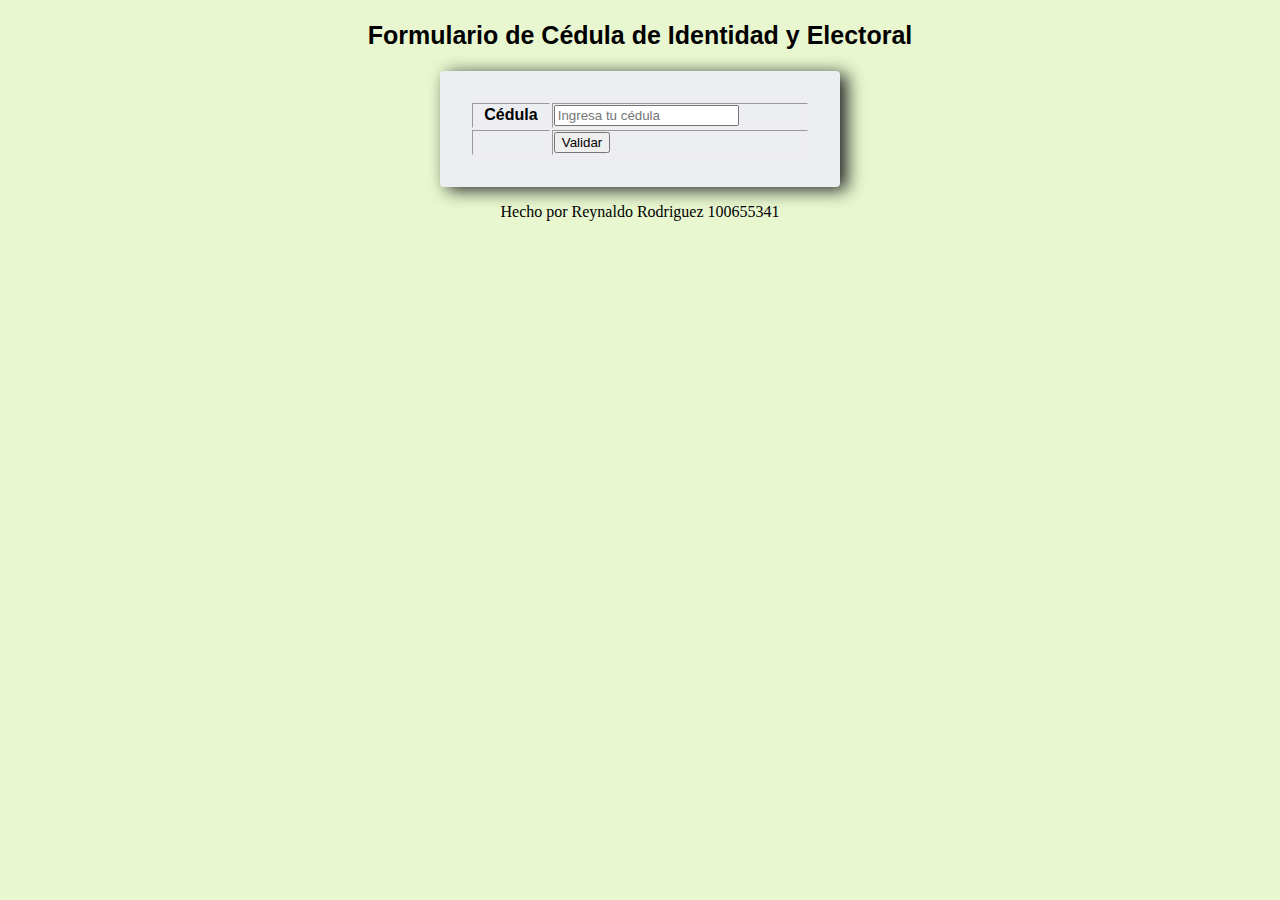
<file: html/Algoritmo.html>
<!DOCTYPE html>
<html lang="en">
<head>
    <meta charset="UTF-8">
    <meta name="viewport" content="width=device-width, initial-scale=1.0">
    <title>Validacion de cedulas</title>
    <link rel="stylesheet" href="../css/style1.css">
    
</head>
<body>
 <h2 id="FTitulo">Formulario de Cédula de Identidad y Electoral</h2>
    <form name="formContacto" action="index.html" method="post" target="_blank">
        <table border="1" width="50%" id="FTable">
        <tr>
            <th id="FCampo">Cédula</th>
            <td><input type="text" name="nombre" required="required" tabindex="1" placeholder="Ingresa tu cédula"></td>
        </tr>
        
        <tr>
            <td></td>
            <td><button type="button" id="btnValidar">Validar</button></td> 
        </tr>
        </table>    
    </form>

    <p>Hecho por Reynaldo Rodriguez 100655341</p>
<script src="../js/script1.js"></script>
</body>
</html>
</file>
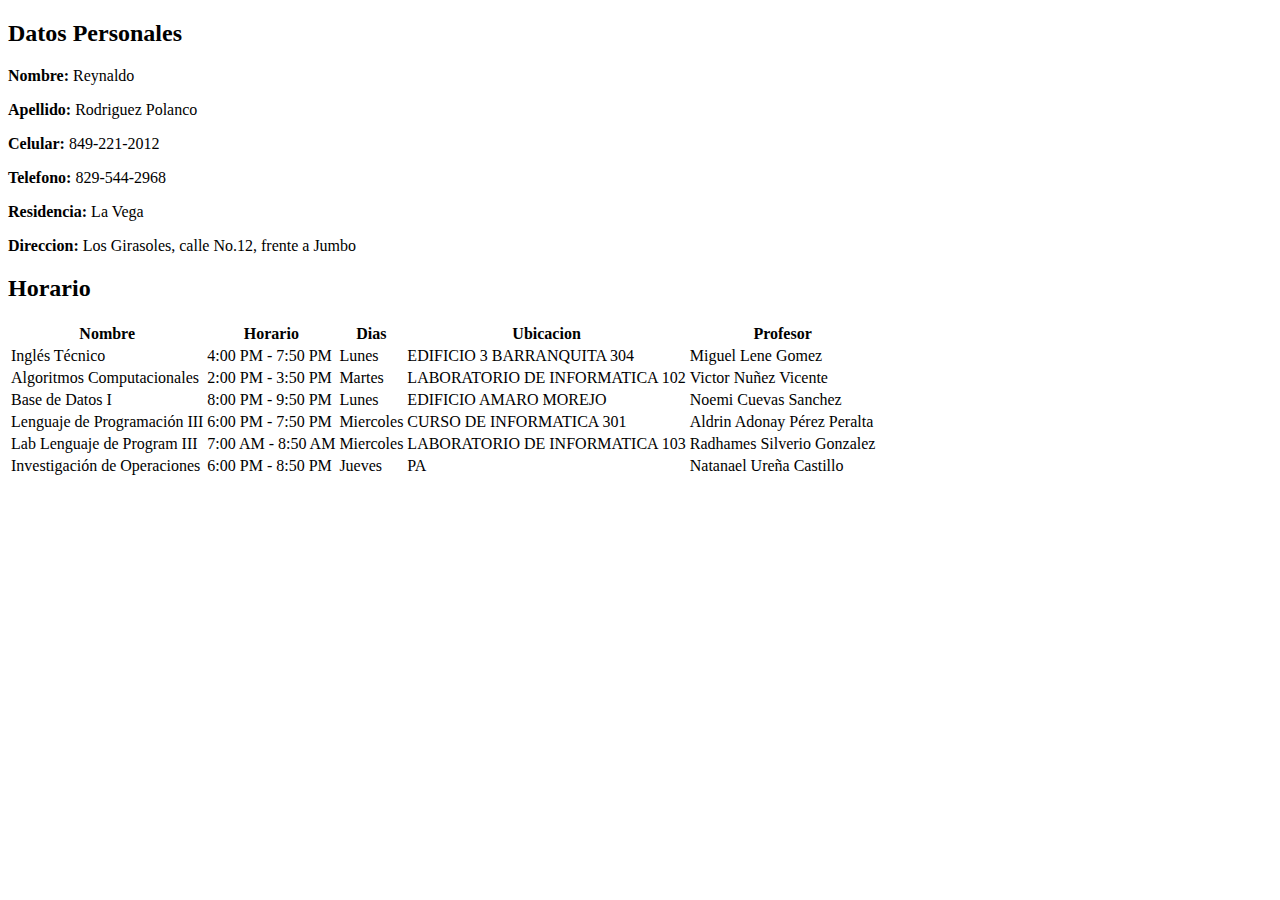
<file: html/Biografia.html>
<!DOCTYPE html>
<html lang="en">
<head>
    <meta charset="UTF-8">
    <meta name="viewport" content="width=device-width, initial-scale=1.0">
    <title>Biografia</title>
</head>
<body>
    <div id="Titulo">
        <h2>Datos Personales</h2>
    </div>
    <p><b>Nombre:</b> Reynaldo</p>
    <p><b>Apellido:</b> Rodriguez Polanco</p>
    <p><b>Celular:</b> 849-221-2012</p>
    <p><b>Telefono:</b> 829-544-2968</p>
    <p><b>Residencia:</b> La Vega</p>
    <p><b>Direccion: </b> Los Girasoles, calle No.12, frente a Jumbo</p>

    <h2>Horario</h2>
    <table>
        <tr>
            <th>Nombre</th>
            <th>Horario</th>
            <th>Dias</th>
            <th>Ubicacion</th>
            <th>Profesor</th>
        </tr>

        <tr>
            <td>Inglés Técnico</td>
            <td>4:00 PM - 7:50 PM</td>
            <td>Lunes</td>
            <td>EDIFICIO 3 BARRANQUITA 304</td>
            <td>Miguel Lene Gomez</td>
        </tr>

        <tr>
            <td>Algoritmos Computacionales</td>
            <td>2:00 PM - 3:50 PM</td>
            <td>Martes</td>
            <td>LABORATORIO DE INFORMATICA 102</td>
            <td>Victor Nuñez Vicente</td>
        </tr>

        <tr>
            <td>Base de Datos I </td>
            <td>8:00 PM - 9:50 PM</td>
            <td>Lunes</td>
            <td>EDIFICIO AMARO MOREJO</td>
            <td>Noemi Cuevas Sanchez</td>
        </tr>

        <tr>
            <td>Lenguaje de Programación III</td>
            <td>6:00 PM - 7:50 PM</td>
            <td>Miercoles</td>
            <td>CURSO DE INFORMATICA 301</td>
            <td>Aldrin Adonay Pérez Peralta</td>
        </tr>

        <tr>
            <td>Lab Lenguaje de Program III</td>
            <td>7:00 AM - 8:50 AM</td>
            <td>Miercoles</td>
            <td>LABORATORIO DE INFORMATICA 103</td>
            <td>Radhames Silverio Gonzalez</td>
        </tr>

        <tr>
            <td>Investigación de Operaciones</td>
            <td>6:00 PM - 8:50 PM</td>
            <td>Jueves</td>
            <td>PA</td>
            <td>Natanael Ureña Castillo</td>
        </tr>
    </table>
    
</body>
</html>
</file>
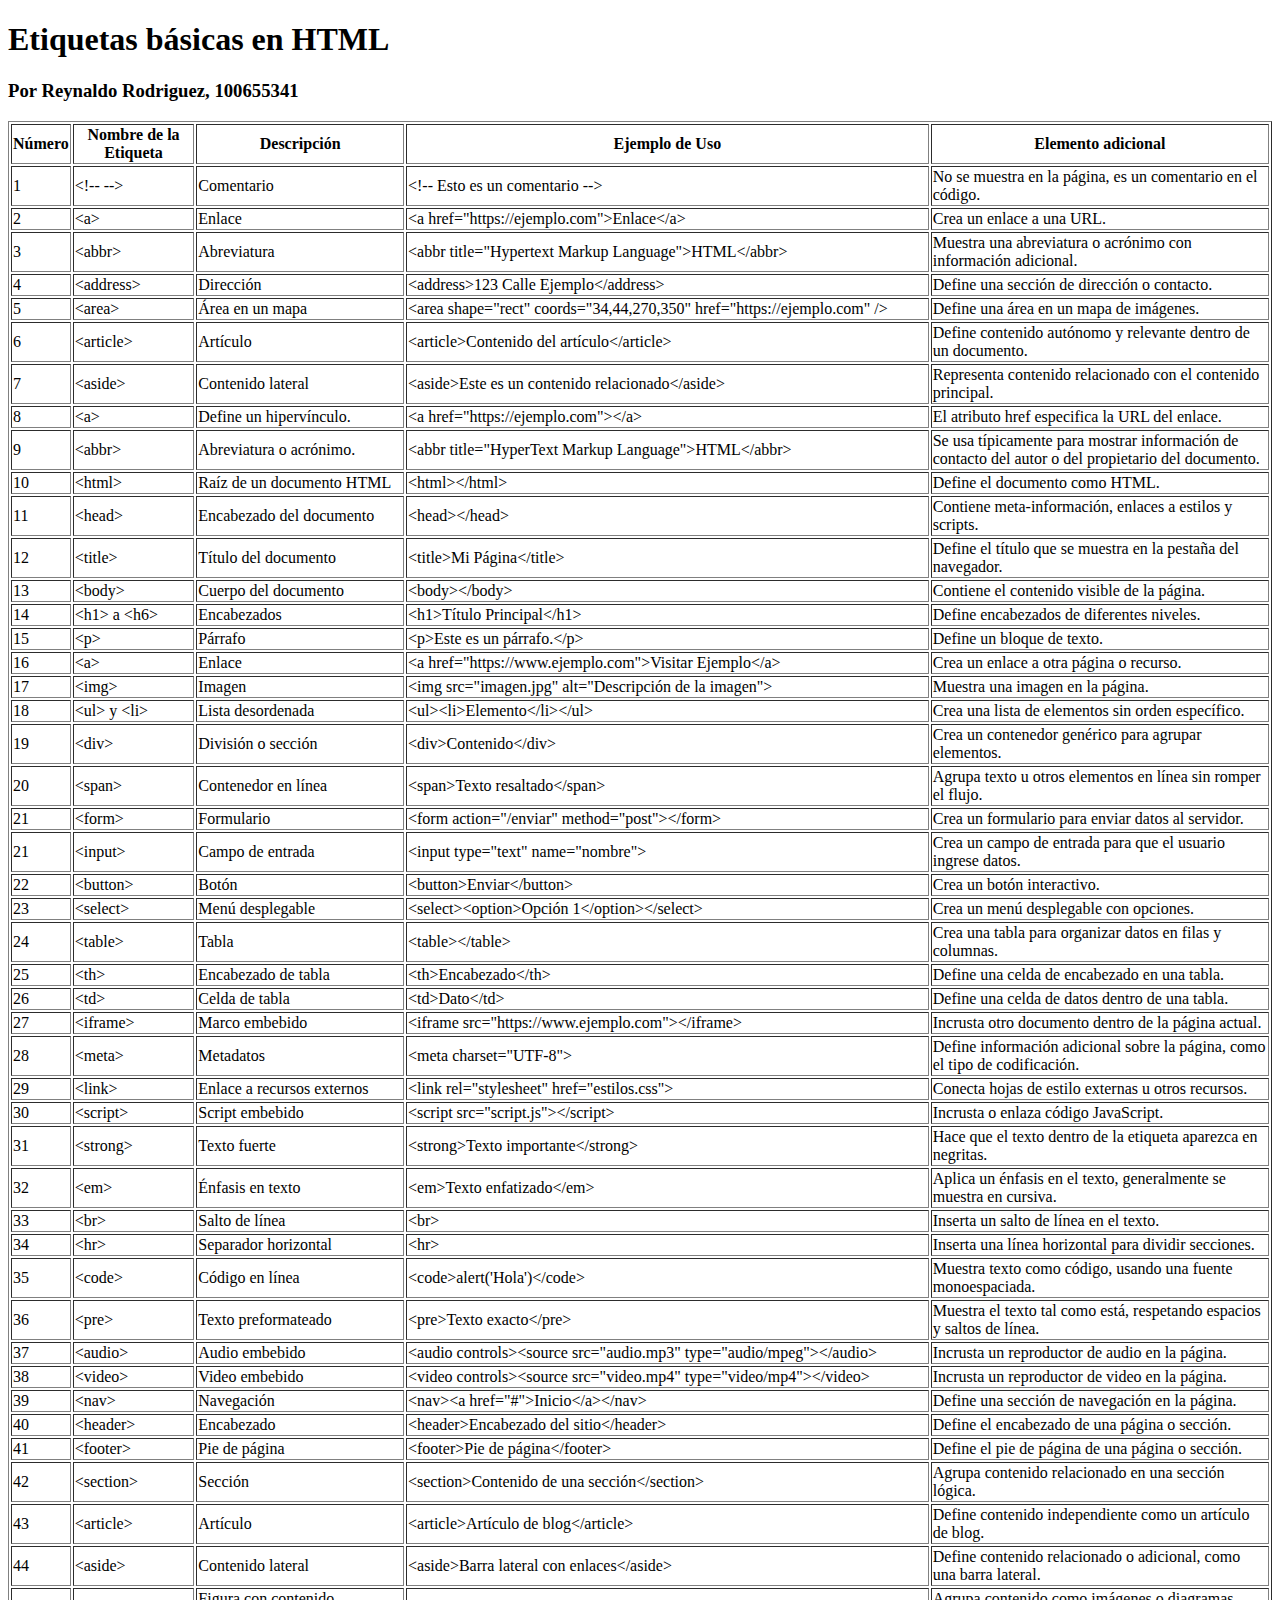
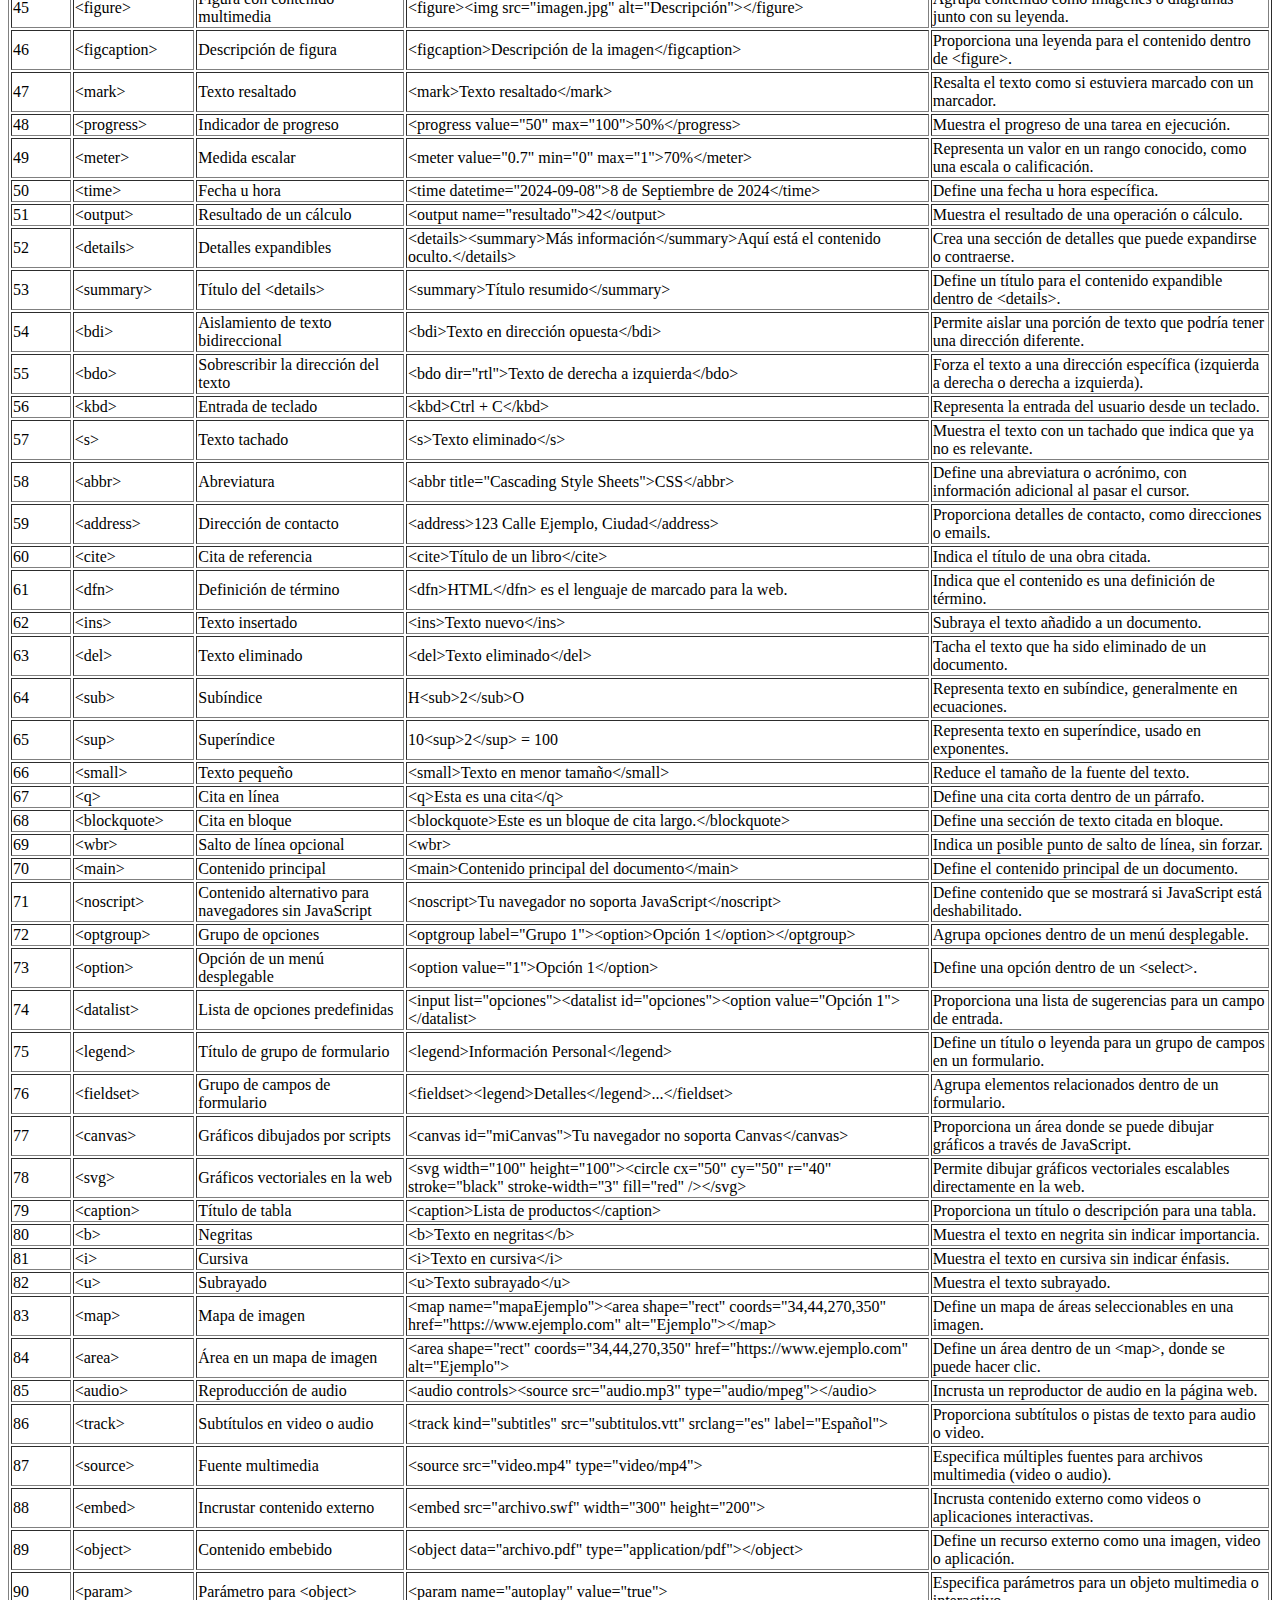
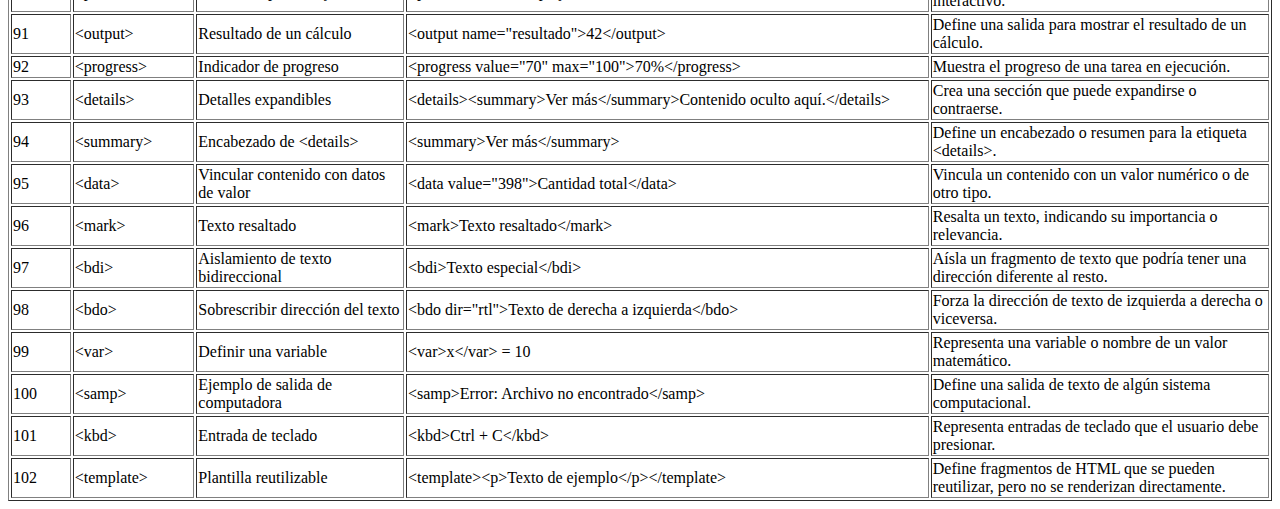
<file: html/Etiquetas.html>
<!DOCTYPE html>
<html lang="es">
<head>
    <meta charset="UTF-8">
    <meta name="viewport" content="width=device-width, initial-scale=1.0">
    <title>Etiquetas HTML</title>
    
</head>
<body>
    <h1>Etiquetas básicas en HTML</h1>
    <h3>Por Reynaldo Rodriguez, 100655341</h3>
    <table border="1">
        <thead>
            <tr>
                <th>Número</th>
                <th>Nombre de la Etiqueta</th>
                <th>Descripción</th>
                <th>Ejemplo de Uso</th>
                <th>Elemento adicional</th>
            </tr>
        </thead>
        <tbody>
            <tr>
                <td>1</td>
                <td>&lt;!-- --&gt;</td>
                <td>Comentario</td>
                <td>&lt;!-- Esto es un comentario --&gt;</td>
                <td>No se muestra en la página, es un comentario en el código.</td>
            </tr>
            <tr>
                <td>2</td>
                <td>&lt;a&gt;</td>
                <td>Enlace</td>
                <td>&lt;a href="https://ejemplo.com"&gt;Enlace&lt;/a&gt;</td>
                <td>Crea un enlace a una URL.</td>
            </tr>
            <tr>
                <td>3</td>
                <td>&lt;abbr&gt;</td>
                <td>Abreviatura</td>
                <td>&lt;abbr title="Hypertext Markup Language"&gt;HTML&lt;/abbr&gt;</td>
                <td>Muestra una abreviatura o acrónimo con información adicional.</td>
            </tr>
            <tr>
                <td>4</td>
                <td>&lt;address&gt;</td>
                <td>Dirección</td>
                <td>&lt;address&gt;123 Calle Ejemplo&lt;/address&gt;</td>
                <td>Define una sección de dirección o contacto.</td>
            </tr>
            <tr>
                <td>5</td>
                <td>&lt;area&gt;</td>
                <td>Área en un mapa</td>
                <td>&lt;area shape="rect" coords="34,44,270,350" href="https://ejemplo.com" /&gt;</td>
                <td>Define una área en un mapa de imágenes.</td>
            </tr>
            <tr>
                <td>6</td>
                <td>&lt;article&gt;</td>
                <td>Artículo</td>
                <td>&lt;article&gt;Contenido del artículo&lt;/article&gt;</td>
                <td>Define contenido autónomo y relevante dentro de un documento.</td>
            </tr>
            <tr>
                <td>7</td>
                <td>&lt;aside&gt;</td>
                <td>Contenido lateral</td>
                <td>&lt;aside&gt;Este es un contenido relacionado&lt;/aside&gt;</td>
                <td>Representa contenido relacionado con el contenido principal.</td>
            </tr>
            <tr>
                <td>8</td>
                <td>&lt;a&gt;</td>
                <td>Define un hipervínculo.</td>
                <td>&lt;a href="https://ejemplo.com"&gt;&lt;/a&gt;</td>
                <td>El atributo href especifica la URL del enlace.</td>
            </tr>
            <tr>
                <td>9</td>
                <td>&lt;abbr&gt;</td>
                <td>Abreviatura o acrónimo.</td>
                <td>&lt;abbr title="HyperText Markup Language"&gt;HTML&lt;/abbr&gt;</td>
                <td>Se usa típicamente para mostrar información de contacto del autor o del propietario del documento.</td>
            </tr>
            <tr>
                <td>10</td>
                <td>&lt;html&gt;</td>
                <td>Raíz de un documento HTML</td>
                <td>&lt;html&gt;&lt;/html&gt;</td>
                <td>Define el documento como HTML.</td>
            </tr>
            <tr>
                <td>11</td>
                <td>&lt;head&gt;</td>
                <td>Encabezado del documento</td>
                <td>&lt;head&gt;&lt;/head&gt;</td>
                <td>Contiene meta-información, enlaces a estilos y scripts.</td>
            </tr>
            <tr>
                <td>12</td>
                <td>&lt;title&gt;</td>
                <td>Título del documento</td>
                <td>&lt;title&gt;Mi Página&lt;/title&gt;</td>
                <td>Define el título que se muestra en la pestaña del navegador.</td>
            </tr>
            <tr>
                <td>13</td>
                <td>&lt;body&gt;</td>
                <td>Cuerpo del documento</td>
                <td>&lt;body&gt;&lt;/body&gt;</td>
                <td>Contiene el contenido visible de la página.</td>
            </tr>
            <tr>
                <td>14</td>
                <td>&lt;h1&gt; a &lt;h6&gt;</td>
                <td>Encabezados</td>
                <td>&lt;h1&gt;Título Principal&lt;/h1&gt;</td>
                <td>Define encabezados de diferentes niveles.</td>
            </tr>
            <tr>
                <td>15</td>
                <td>&lt;p&gt;</td>
                <td>Párrafo</td>
                <td>&lt;p&gt;Este es un párrafo.&lt;/p&gt;</td>
                <td>Define un bloque de texto.</td>
            </tr>
            <tr>
                <td>16</td>
                <td>&lt;a&gt;</td>
                <td>Enlace</td>
                <td>&lt;a href="https://www.ejemplo.com"&gt;Visitar Ejemplo&lt;/a&gt;</td>
                <td>Crea un enlace a otra página o recurso.</td>
            </tr>
            <tr>
                <td>17</td>
                <td>&lt;img&gt;</td>
                <td>Imagen</td>
                <td>&lt;img src="imagen.jpg" alt="Descripción de la imagen"&gt;</td>
                <td>Muestra una imagen en la página.</td>
            </tr>
            <tr>
                <td>18</td>
                <td>&lt;ul&gt; y &lt;li&gt;</td>
                <td>Lista desordenada</td>
                <td>&lt;ul&gt;&lt;li&gt;Elemento&lt;/li&gt;&lt;/ul&gt;</td>
                <td>Crea una lista de elementos sin orden específico.</td>
            </tr>
            <tr>
                <td>19</td>
                <td>&lt;div&gt;</td>
                <td>División o sección</td>
                <td>&lt;div&gt;Contenido&lt;/div&gt;</td>
                <td>Crea un contenedor genérico para agrupar elementos.</td>
            </tr>
            <tr>
                <td>20</td>
                <td>&lt;span&gt;</td>
                <td>Contenedor en línea</td>
                <td>&lt;span&gt;Texto resaltado&lt;/span&gt;</td>
                <td>Agrupa texto u otros elementos en línea sin romper el flujo.</td>
            </tr>
            <tr>
                <td>21</td>
                <td>&lt;form&gt;</td>
                <td>Formulario</td>
                <td>&lt;form action="/enviar" method="post"&gt;&lt;/form&gt;</td>
                <td>Crea un formulario para enviar datos al servidor.</td>
            </tr>
            <tr>
                <td>21</td>
                <td>&lt;input&gt;</td>
                <td>Campo de entrada</td>
                <td>&lt;input type="text" name="nombre"&gt;</td>
                <td>Crea un campo de entrada para que el usuario ingrese datos.</td>
            </tr>
            <tr>
                <td>22</td>
                <td>&lt;button&gt;</td>
                <td>Botón</td>
                <td>&lt;button&gt;Enviar&lt;/button&gt;</td>
                <td>Crea un botón interactivo.</td>
            </tr>
            <tr>
                <td>23</td>
                <td>&lt;select&gt;</td>
                <td>Menú desplegable</td>
                <td>&lt;select&gt;&lt;option&gt;Opción 1&lt;/option&gt;&lt;/select&gt;</td>
                <td>Crea un menú desplegable con opciones.</td>
            </tr>
            <tr>
                <td>24</td>
                <td>&lt;table&gt;</td>
                <td>Tabla</td>
                <td>&lt;table&gt;&lt;/table&gt;</td>
                <td>Crea una tabla para organizar datos en filas y columnas.</td>
            </tr>
            <tr>
                <td>25</td>
                <td>&lt;th&gt;</td>
                <td>Encabezado de tabla</td>
                <td>&lt;th&gt;Encabezado&lt;/th&gt;</td>
                <td>Define una celda de encabezado en una tabla.</td>
            </tr>
            <tr>
                <td>26</td>
                <td>&lt;td&gt;</td>
                <td>Celda de tabla</td>
                <td>&lt;td&gt;Dato&lt;/td&gt;</td>
                <td>Define una celda de datos dentro de una tabla.</td>
            </tr>
            <tr>
                <td>27</td>
                <td>&lt;iframe&gt;</td>
                <td>Marco embebido</td>
                <td>&lt;iframe src="https://www.ejemplo.com"&gt;&lt;/iframe&gt;</td>
                <td>Incrusta otro documento dentro de la página actual.</td>
            </tr>
            <tr>
                <td>28</td>
                <td>&lt;meta&gt;</td>
                <td>Metadatos</td>
                <td>&lt;meta charset="UTF-8"&gt;</td>
                <td>Define información adicional sobre la página, como el tipo de codificación.</td>
            </tr>
            <tr>
                <td>29</td>
                <td>&lt;link&gt;</td>
                <td>Enlace a recursos externos</td>
                <td>&lt;link rel="stylesheet" href="estilos.css"&gt;</td>
                <td>Conecta hojas de estilo externas u otros recursos.</td>
            </tr>
            <tr>
                <td>30</td>
                <td>&lt;script&gt;</td>
                <td>Script embebido</td>
                <td>&lt;script src="script.js"&gt;&lt;/script&gt;</td>
                <td>Incrusta o enlaza código JavaScript.</td>
            </tr>
            <tr>
                <td>31</td>
                <td>&lt;strong&gt;</td>
                <td>Texto fuerte</td>
                <td>&lt;strong&gt;Texto importante&lt;/strong&gt;</td>
                <td>Hace que el texto dentro de la etiqueta aparezca en negritas.</td>
            </tr>
            <tr>
                <td>32</td>
                <td>&lt;em&gt;</td>
                <td>Énfasis en texto</td>
                <td>&lt;em&gt;Texto enfatizado&lt;/em&gt;</td>
                <td>Aplica un énfasis en el texto, generalmente se muestra en cursiva.</td>
            </tr>
            <tr>
                <td>33</td>
                <td>&lt;br&gt;</td>
                <td>Salto de línea</td>
                <td>&lt;br&gt;</td>
                <td>Inserta un salto de línea en el texto.</td>
            </tr>
            <tr>
                <td>34</td>
                <td>&lt;hr&gt;</td>
                <td>Separador horizontal</td>
                <td>&lt;hr&gt;</td>
                <td>Inserta una línea horizontal para dividir secciones.</td>
            </tr>
            <tr>
                <td>35</td>
                <td>&lt;code&gt;</td>
                <td>Código en línea</td>
                <td>&lt;code&gt;alert('Hola')&lt;/code&gt;</td>
                <td>Muestra texto como código, usando una fuente monoespaciada.</td>
            </tr>
            <tr>
                <td>36</td>
                <td>&lt;pre&gt;</td>
                <td>Texto preformateado</td>
                <td>&lt;pre&gt;Texto exacto&lt;/pre&gt;</td>
                <td>Muestra el texto tal como está, respetando espacios y saltos de línea.</td>
            </tr>
            <tr>
                <td>37</td>
                <td>&lt;audio&gt;</td>
                <td>Audio embebido</td>
                <td>&lt;audio controls&gt;&lt;source src="audio.mp3" type="audio/mpeg"&gt;&lt;/audio&gt;</td>
                <td>Incrusta un reproductor de audio en la página.</td>
            </tr>
            <tr>
                <td>38</td>
                <td>&lt;video&gt;</td>
                <td>Video embebido</td>
                <td>&lt;video controls&gt;&lt;source src="video.mp4" type="video/mp4"&gt;&lt;/video&gt;</td>
                <td>Incrusta un reproductor de video en la página.</td>
            </tr>
            <tr>
                <td>39</td>
                <td>&lt;nav&gt;</td>
                <td>Navegación</td>
                <td>&lt;nav&gt;&lt;a href="#"&gt;Inicio&lt;/a&gt;&lt;/nav&gt;</td>
                <td>Define una sección de navegación en la página.</td>
            </tr>
            <tr>
                <td>40</td>
                <td>&lt;header&gt;</td>
                <td>Encabezado</td>
                <td>&lt;header&gt;Encabezado del sitio&lt;/header&gt;</td>
                <td>Define el encabezado de una página o sección.</td>
            </tr>
            <tr>
                <td>41</td>
                <td>&lt;footer&gt;</td>
                <td>Pie de página</td>
                <td>&lt;footer&gt;Pie de página&lt;/footer&gt;</td>
                <td>Define el pie de página de una página o sección.</td>
            </tr>
            <tr>
                <td>42</td>
                <td>&lt;section&gt;</td>
                <td>Sección</td>
                <td>&lt;section&gt;Contenido de una sección&lt;/section&gt;</td>
                <td>Agrupa contenido relacionado en una sección lógica.</td>
            </tr>
            <tr>
                <td>43</td>
                <td>&lt;article&gt;</td>
                <td>Artículo</td>
                <td>&lt;article&gt;Artículo de blog&lt;/article&gt;</td>
                <td>Define contenido independiente como un artículo de blog.</td>
            </tr>
            <tr>
                <td>44</td>
                <td>&lt;aside&gt;</td>
                <td>Contenido lateral</td>
                <td>&lt;aside&gt;Barra lateral con enlaces&lt;/aside&gt;</td>
                <td>Define contenido relacionado o adicional, como una barra lateral.</td>
            </tr>
            <tr>
                <td>45</td>
                <td>&lt;figure&gt;</td>
                <td>Figura con contenido multimedia</td>
                <td>&lt;figure&gt;&lt;img src="imagen.jpg" alt="Descripción"&gt;&lt;/figure&gt;</td>
                <td>Agrupa contenido como imágenes o diagramas junto con su leyenda.</td>
            </tr>
            <tr>
                <td>46</td>
                <td>&lt;figcaption&gt;</td>
                <td>Descripción de figura</td>
                <td>&lt;figcaption&gt;Descripción de la imagen&lt;/figcaption&gt;</td>
                <td>Proporciona una leyenda para el contenido dentro de &lt;figure&gt;.</td>
            </tr>
            <tr>
                <td>47</td>
                <td>&lt;mark&gt;</td>
                <td>Texto resaltado</td>
                <td>&lt;mark&gt;Texto resaltado&lt;/mark&gt;</td>
                <td>Resalta el texto como si estuviera marcado con un marcador.</td>
            </tr>
            <tr>
                <td>48</td>
                <td>&lt;progress&gt;</td>
                <td>Indicador de progreso</td>
                <td>&lt;progress value="50" max="100"&gt;50%&lt;/progress&gt;</td>
                <td>Muestra el progreso de una tarea en ejecución.</td>
            </tr>
            <tr>
                <td>49</td>
                <td>&lt;meter&gt;</td>
                <td>Medida escalar</td>
                <td>&lt;meter value="0.7" min="0" max="1"&gt;70%&lt;/meter&gt;</td>
                <td>Representa un valor en un rango conocido, como una escala o calificación.</td>
            </tr>
            <tr>
                <td>50</td>
                <td>&lt;time&gt;</td>
                <td>Fecha u hora</td>
                <td>&lt;time datetime="2024-09-08"&gt;8 de Septiembre de 2024&lt;/time&gt;</td>
                <td>Define una fecha u hora específica.</td>
            </tr>
            <tr>
                <td>51</td>
                <td>&lt;output&gt;</td>
                <td>Resultado de un cálculo</td>
                <td>&lt;output name="resultado"&gt;42&lt;/output&gt;</td>
                <td>Muestra el resultado de una operación o cálculo.</td>
            </tr>
            <tr>
                <td>52</td>
                <td>&lt;details&gt;</td>
                <td>Detalles expandibles</td>
                <td>&lt;details&gt;&lt;summary&gt;Más información&lt;/summary&gt;Aquí está el contenido oculto.&lt;/details&gt;</td>
                <td>Crea una sección de detalles que puede expandirse o contraerse.</td>
            </tr>
            <tr>
                <td>53</td>
                <td>&lt;summary&gt;</td>
                <td>Título del &lt;details&gt;</td>
                <td>&lt;summary&gt;Título resumido&lt;/summary&gt;</td>
                <td>Define un título para el contenido expandible dentro de &lt;details&gt;.</td>
            </tr>
            <tr>
                <td>54</td>
                <td>&lt;bdi&gt;</td>
                <td>Aislamiento de texto bidireccional</td>
                <td>&lt;bdi&gt;Texto en dirección opuesta&lt;/bdi&gt;</td>
                <td>Permite aislar una porción de texto que podría tener una dirección diferente.</td>
            </tr>
            <tr>
                <td>55</td>
                <td>&lt;bdo&gt;</td>
                <td>Sobrescribir la dirección del texto</td>
                <td>&lt;bdo dir="rtl"&gt;Texto de derecha a izquierda&lt;/bdo&gt;</td>
                <td>Forza el texto a una dirección específica (izquierda a derecha o derecha a izquierda).</td>
            </tr>
            <tr>
                <td>56</td>
                <td>&lt;kbd&gt;</td>
                <td>Entrada de teclado</td>
                <td>&lt;kbd&gt;Ctrl + C&lt;/kbd&gt;</td>
                <td>Representa la entrada del usuario desde un teclado.</td>
            </tr>
            <tr>
                <td>57</td>
                <td>&lt;s&gt;</td>
                <td>Texto tachado</td>
                <td>&lt;s&gt;Texto eliminado&lt;/s&gt;</td>
                <td>Muestra el texto con un tachado que indica que ya no es relevante.</td>
            </tr>
            <tr>
                <td>58</td>
                <td>&lt;abbr&gt;</td>
                <td>Abreviatura</td>
                <td>&lt;abbr title="Cascading Style Sheets"&gt;CSS&lt;/abbr&gt;</td>
                <td>Define una abreviatura o acrónimo, con información adicional al pasar el cursor.</td>
            </tr>
            <tr>
                <td>59</td>
                <td>&lt;address&gt;</td>
                <td>Dirección de contacto</td>
                <td>&lt;address&gt;123 Calle Ejemplo, Ciudad&lt;/address&gt;</td>
                <td>Proporciona detalles de contacto, como direcciones o emails.</td>
            </tr>
            <tr>
                <td>60</td>
                <td>&lt;cite&gt;</td>
                <td>Cita de referencia</td>
                <td>&lt;cite&gt;Título de un libro&lt;/cite&gt;</td>
                <td>Indica el título de una obra citada.</td>
            </tr>
            <tr>
                <td>61</td>
                <td>&lt;dfn&gt;</td>
                <td>Definición de término</td>
                <td>&lt;dfn&gt;HTML&lt;/dfn&gt; es el lenguaje de marcado para la web.</td>
                <td>Indica que el contenido es una definición de término.</td>
            </tr>
            <tr>
                <td>62</td>
                <td>&lt;ins&gt;</td>
                <td>Texto insertado</td>
                <td>&lt;ins&gt;Texto nuevo&lt;/ins&gt;</td>
                <td>Subraya el texto añadido a un documento.</td>
            </tr>
            <tr>
                <td>63</td>
                <td>&lt;del&gt;</td>
                <td>Texto eliminado</td>
                <td>&lt;del&gt;Texto eliminado&lt;/del&gt;</td>
                <td>Tacha el texto que ha sido eliminado de un documento.</td>
            </tr>
            <tr>
                <td>64</td>
                <td>&lt;sub&gt;</td>
                <td>Subíndice</td>
                <td>H&lt;sub&gt;2&lt;/sub&gt;O</td>
                <td>Representa texto en subíndice, generalmente en ecuaciones.</td>
            </tr>
            <tr>
                <td>65</td>
                <td>&lt;sup&gt;</td>
                <td>Superíndice</td>
                <td>10&lt;sup&gt;2&lt;/sup&gt; = 100</td>
                <td>Representa texto en superíndice, usado en exponentes.</td>
            </tr>
            <tr>
                <td>66</td>
                <td>&lt;small&gt;</td>
                <td>Texto pequeño</td>
                <td>&lt;small&gt;Texto en menor tamaño&lt;/small&gt;</td>
                <td>Reduce el tamaño de la fuente del texto.</td>
            </tr>
            <tr>
                <td>67</td>
                <td>&lt;q&gt;</td>
                <td>Cita en línea</td>
                <td>&lt;q&gt;Esta es una cita&lt;/q&gt;</td>
                <td>Define una cita corta dentro de un párrafo.</td>
            </tr>
            <tr>
                <td>68</td>
                <td>&lt;blockquote&gt;</td>
                <td>Cita en bloque</td>
                <td>&lt;blockquote&gt;Este es un bloque de cita largo.&lt;/blockquote&gt;</td>
                <td>Define una sección de texto citada en bloque.</td>
            </tr>
            <tr>
                <td>69</td>
                <td>&lt;wbr&gt;</td>
                <td>Salto de línea opcional</td>
                <td>&lt;wbr&gt;</td>
                <td>Indica un posible punto de salto de línea, sin forzar.</td>
            </tr>
            <tr>
                <td>70</td>
                <td>&lt;main&gt;</td>
                <td>Contenido principal</td>
                <td>&lt;main&gt;Contenido principal del documento&lt;/main&gt;</td>
                <td>Define el contenido principal de un documento.</td>
            </tr>
            <tr>
                <td>71</td>
                <td>&lt;noscript&gt;</td>
                <td>Contenido alternativo para navegadores sin JavaScript</td>
                <td>&lt;noscript&gt;Tu navegador no soporta JavaScript&lt;/noscript&gt;</td>
                <td>Define contenido que se mostrará si JavaScript está deshabilitado.</td>
            </tr>
            <tr>
                <td>72</td>
                <td>&lt;optgroup&gt;</td>
                <td>Grupo de opciones</td>
                <td>&lt;optgroup label="Grupo 1"&gt;&lt;option&gt;Opción 1&lt;/option&gt;&lt;/optgroup&gt;</td>
                <td>Agrupa opciones dentro de un menú desplegable.</td>
            </tr>
            <tr>
                <td>73</td>
                <td>&lt;option&gt;</td>
                <td>Opción de un menú desplegable</td>
                <td>&lt;option value="1"&gt;Opción 1&lt;/option&gt;</td>
                <td>Define una opción dentro de un &lt;select&gt;.</td>
            </tr>
            <tr>
                <td>74</td>
                <td>&lt;datalist&gt;</td>
                <td>Lista de opciones predefinidas</td>
                <td>&lt;input list="opciones"&gt;&lt;datalist id="opciones"&gt;&lt;option value="Opción 1"&gt;&lt;/datalist&gt;</td>
                <td>Proporciona una lista de sugerencias para un campo de entrada.</td>
            </tr>
            <tr>
                <td>75</td>
                <td>&lt;legend&gt;</td>
                <td>Título de grupo de formulario</td>
                <td>&lt;legend&gt;Información Personal&lt;/legend&gt;</td>
                <td>Define un título o leyenda para un grupo de campos en un formulario.</td>
            </tr>
            <tr>
                <td>76</td>
                <td>&lt;fieldset&gt;</td>
                <td>Grupo de campos de formulario</td>
                <td>&lt;fieldset&gt;&lt;legend&gt;Detalles&lt;/legend&gt;...&lt;/fieldset&gt;</td>
                <td>Agrupa elementos relacionados dentro de un formulario.</td>
            </tr>
            <tr>
                <td>77</td>
                <td>&lt;canvas&gt;</td>
                <td>Gráficos dibujados por scripts</td>
                <td>&lt;canvas id="miCanvas"&gt;Tu navegador no soporta Canvas&lt;/canvas&gt;</td>
                <td>Proporciona un área donde se puede dibujar gráficos a través de JavaScript.</td>
            </tr>
            <tr>
                <td>78</td>
                <td>&lt;svg&gt;</td>
                <td>Gráficos vectoriales en la web</td>
                <td>&lt;svg width="100" height="100"&gt;&lt;circle cx="50" cy="50" r="40" stroke="black" stroke-width="3" fill="red" /&gt;&lt;/svg&gt;</td>
                <td>Permite dibujar gráficos vectoriales escalables directamente en la web.</td>
            </tr>
            <tr>
                <td>79</td>
                <td>&lt;caption&gt;</td>
                <td>Título de tabla</td>
                <td>&lt;caption&gt;Lista de productos&lt;/caption&gt;</td>
                <td>Proporciona un título o descripción para una tabla.</td>
            </tr>
            <tr>
                <td>80</td>
                <td>&lt;b&gt;</td>
                <td>Negritas</td>
                <td>&lt;b&gt;Texto en negritas&lt;/b&gt;</td>
                <td>Muestra el texto en negrita sin indicar importancia.</td>
            </tr>
            <tr>
                <td>81</td>
                <td>&lt;i&gt;</td>
                <td>Cursiva</td>
                <td>&lt;i&gt;Texto en cursiva&lt;/i&gt;</td>
                <td>Muestra el texto en cursiva sin indicar énfasis.</td>
            </tr>
            <tr>
                <td>82</td>
                <td>&lt;u&gt;</td>
                <td>Subrayado</td>
                <td>&lt;u&gt;Texto subrayado&lt;/u&gt;</td>
                <td>Muestra el texto subrayado.</td>
            </tr>
            <tr>
                <td>83</td>
                <td>&lt;map&gt;</td>
                <td>Mapa de imagen</td>
                <td>&lt;map name="mapaEjemplo"&gt;&lt;area shape="rect" coords="34,44,270,350" href="https://www.ejemplo.com" alt="Ejemplo"&gt;&lt;/map&gt;</td>
                <td>Define un mapa de áreas seleccionables en una imagen.</td>
            </tr>
            <tr>
                <td>84</td>
                <td>&lt;area&gt;</td>
                <td>Área en un mapa de imagen</td>
                <td>&lt;area shape="rect" coords="34,44,270,350" href="https://www.ejemplo.com" alt="Ejemplo"&gt;</td>
                <td>Define un área dentro de un &lt;map&gt;, donde se puede hacer clic.</td>
            </tr>
            <tr>
                <td>85</td>
                <td>&lt;audio&gt;</td>
                <td>Reproducción de audio</td>
                <td>&lt;audio controls&gt;&lt;source src="audio.mp3" type="audio/mpeg"&gt;&lt;/audio&gt;</td>
                <td>Incrusta un reproductor de audio en la página web.</td>
            </tr>
            <tr>
                <td>86</td>
                <td>&lt;track&gt;</td>
                <td>Subtítulos en video o audio</td>
                <td>&lt;track kind="subtitles" src="subtitulos.vtt" srclang="es" label="Español"&gt;</td>
                <td>Proporciona subtítulos o pistas de texto para audio o video.</td>
            </tr>
            <tr>
                <td>87</td>
                <td>&lt;source&gt;</td>
                <td>Fuente multimedia</td>
                <td>&lt;source src="video.mp4" type="video/mp4"&gt;</td>
                <td>Especifica múltiples fuentes para archivos multimedia (video o audio).</td>
            </tr>
            <tr>
                <td>88</td>
                <td>&lt;embed&gt;</td>
                <td>Incrustar contenido externo</td>
                <td>&lt;embed src="archivo.swf" width="300" height="200"&gt;</td>
                <td>Incrusta contenido externo como videos o aplicaciones interactivas.</td>
            </tr>
            <tr>
                <td>89</td>
                <td>&lt;object&gt;</td>
                <td>Contenido embebido</td>
                <td>&lt;object data="archivo.pdf" type="application/pdf"&gt;&lt;/object&gt;</td>
                <td>Define un recurso externo como una imagen, video o aplicación.</td>
            </tr>
            <tr>
                <td>90</td>
                <td>&lt;param&gt;</td>
                <td>Parámetro para &lt;object&gt;</td>
                <td>&lt;param name="autoplay" value="true"&gt;</td>
                <td>Especifica parámetros para un objeto multimedia o interactivo.</td>
            </tr>
            <tr>
                <td>91</td>
                <td>&lt;output&gt;</td>
                <td>Resultado de un cálculo</td>
                <td>&lt;output name="resultado"&gt;42&lt;/output&gt;</td>
                <td>Define una salida para mostrar el resultado de un cálculo.</td>
            </tr>
            <tr>
                <td>92</td>
                <td>&lt;progress&gt;</td>
                <td>Indicador de progreso</td>
                <td>&lt;progress value="70" max="100"&gt;70%&lt;/progress&gt;</td>
                <td>Muestra el progreso de una tarea en ejecución.</td>
            </tr>
            <tr>
                <td>93</td>
                <td>&lt;details&gt;</td>
                <td>Detalles expandibles</td>
                <td>&lt;details&gt;&lt;summary&gt;Ver más&lt;/summary&gt;Contenido oculto aquí.&lt;/details&gt;</td>
                <td>Crea una sección que puede expandirse o contraerse.</td>
            </tr>
            <tr>
                <td>94</td>
                <td>&lt;summary&gt;</td>
                <td>Encabezado de &lt;details&gt;</td>
                <td>&lt;summary&gt;Ver más&lt;/summary&gt;</td>
                <td>Define un encabezado o resumen para la etiqueta &lt;details&gt;.</td>
            </tr>
            <tr>
                <td>95</td>
                <td>&lt;data&gt;</td>
                <td>Vincular contenido con datos de valor</td>
                <td>&lt;data value="398"&gt;Cantidad total&lt;/data&gt;</td>
                <td>Vincula un contenido con un valor numérico o de otro tipo.</td>
            </tr>
            <tr>
                <td>96</td>
                <td>&lt;mark&gt;</td>
                <td>Texto resaltado</td>
                <td>&lt;mark&gt;Texto resaltado&lt;/mark&gt;</td>
                <td>Resalta un texto, indicando su importancia o relevancia.</td>
            </tr>
            <tr>
                <td>97</td>
                <td>&lt;bdi&gt;</td>
                <td>Aislamiento de texto bidireccional</td>
                <td>&lt;bdi&gt;Texto especial&lt;/bdi&gt;</td>
                <td>Aísla un fragmento de texto que podría tener una dirección diferente al resto.</td>
            </tr>
            <tr>
                <td>98</td>
                <td>&lt;bdo&gt;</td>
                <td>Sobrescribir dirección del texto</td>
                <td>&lt;bdo dir="rtl"&gt;Texto de derecha a izquierda&lt;/bdo&gt;</td>
                <td>Forza la dirección de texto de izquierda a derecha o viceversa.</td>
            </tr>
            <tr>
                <td>99</td>
                <td>&lt;var&gt;</td>
                <td>Definir una variable</td>
                <td>&lt;var&gt;x&lt;/var&gt; = 10</td>
                <td>Representa una variable o nombre de un valor matemático.</td>
            </tr>
            <tr>
                <td>100</td>
                <td>&lt;samp&gt;</td>
                <td>Ejemplo de salida de computadora</td>
                <td>&lt;samp&gt;Error: Archivo no encontrado&lt;/samp&gt;</td>
                <td>Define una salida de texto de algún sistema computacional.</td>
            </tr>
            <tr>
                <td>101</td>
                <td>&lt;kbd&gt;</td>
                <td>Entrada de teclado</td>
                <td>&lt;kbd&gt;Ctrl + C&lt;/kbd&gt;</td>
                <td>Representa entradas de teclado que el usuario debe presionar.</td>
            </tr>
            <tr>
                <td>102</td>
                <td>&lt;template&gt;</td>
                <td>Plantilla reutilizable</td>
                <td>&lt;template&gt;&lt;p&gt;Texto de ejemplo&lt;/p&gt;&lt;/template&gt;</td>
                <td>Define fragmentos de HTML que se pueden reutilizar, pero no se renderizan directamente.</td>
            </tr>
        </tbody>
    </table>
</body>
</html>
</file>
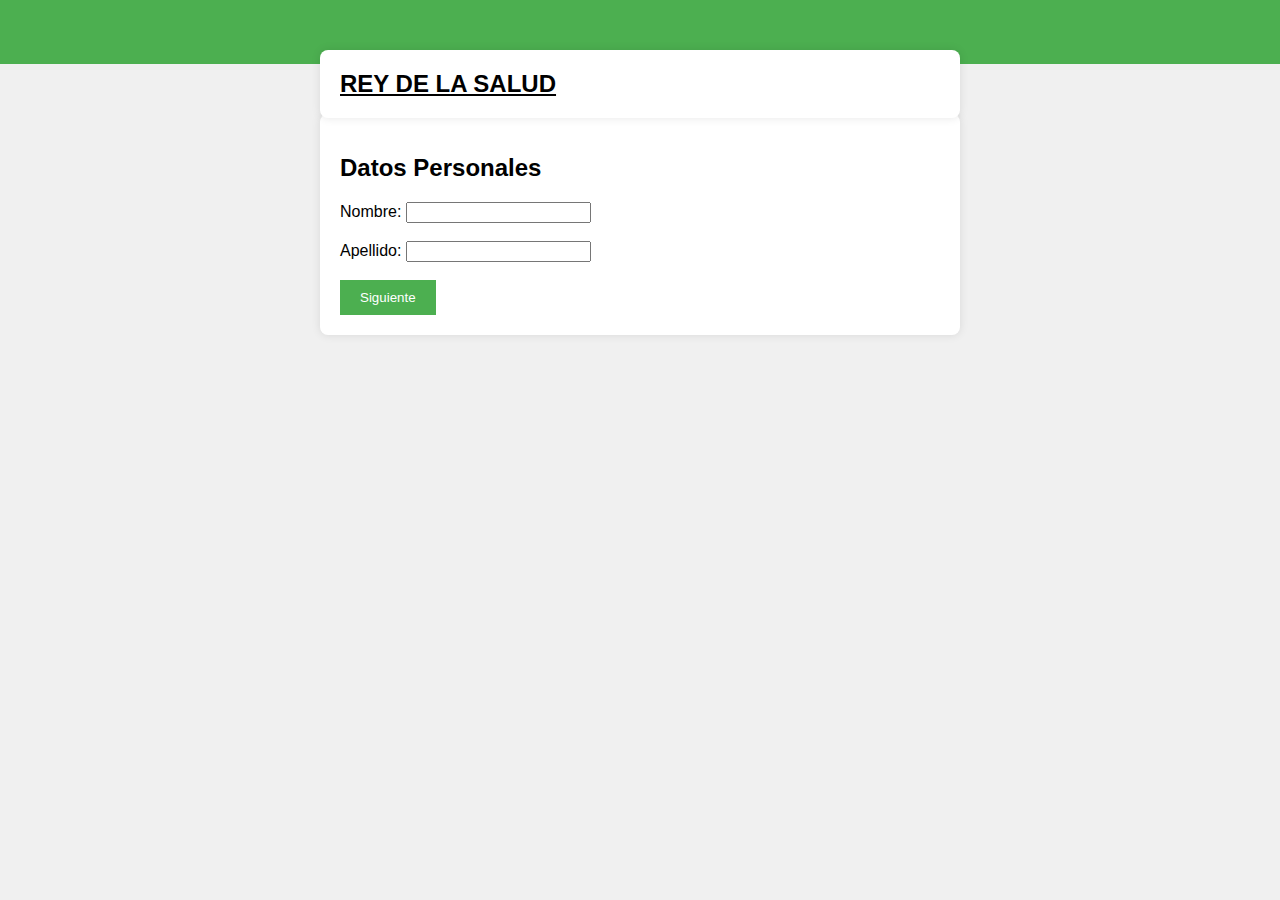
<file: html/Formulario.html>
<!--Crear Formulario con múltiples páginas-->
<!DOCTYPE html>
<html lang="en">
<head>
    <meta charset="UTF-8">
    <meta name="viewport" content="width=device-width, initial-scale=1.0">
    <title>Formulario Multi-página</title>
    <link rel="stylesheet" href="../css/Style3.css">
</head>
<body>

    <header>
        <div class="back">
            <div class="menu container">
                <a href="#" class="logo">Rey de la Salud</a>
                <input type="checkbox" id="menu" />
      </div>
    </div>
</header>


<div class="container">
    <!-- Página 1-->
    <div class="form-page active" id="page-1">
        <h2>Datos Personales</h2>
        <label for="nombre">Nombre:</label>
        <input type="text" id="nombre" required><br><br>
        <label for="apellido">Apellido:</label>
        <input type="text" id="apellido" required><br><br>
        <button class="btn" onclick="nextPage(2)">Siguiente</button>
    </div>

    <!-- Página 2-->
    <div class="form-page" id="page-2">
        <h2>Familiares</h2>
        <div id="familiares-list">
            <div class="familiar-item">
                <label>Nombre: </label><input type="text" class="familiar-nombre"><br><br>
                <label>Parentesco: </label><input type="text" class="familiar-parentesco"><br><br>
                <label>Edad: </label><input type="number" class="familiar-edad"><br><br>
            </div>
        </div>
        <button class="btn-secondary" onclick="addFamiliar()">Agregar familiar</button><br><br>
        <button class="btn" onclick="nextPage(1)">Anterior</button>
        <button class="btn" onclick="nextPage(3)">Siguiente</button>
    </div>

    <!-- Página 3-->
    <div class="form-page" id="page-3">
        <h2>Condiciones Pre-Existentes de Salud</h2>
        <label>Enfermedad:</label>
        <input type="text" id="enfermedad" required><br><br>
        <label>Tiempo con la Enfermedad (años):</label>
        <input type="number" id="tiempoEnfermedad" required><br><br>
        <button class="btn" onclick="nextPage(2)">Anterior</button>
        <button class="btn" onclick="nextPage(4)">Siguiente</button>
    </div>

    <!-- Página 4-->
    <div class="form-page" id="page-4">
        <h2>Internamientos Realizados</h2>
        <div id="internamientos-list">
            <div class="internamiento-item">
                <label>Fecha:</label><input type="date" class="internamiento-fecha"><br><br>
                <label>Centro Médico:</label><input type="text" class="internamiento-centro"><br><br>
                <label>Diagnóstico:</label><input type="text" class="internamiento-diagnostico"><br><br>
            </div>
        </div>
        <button class="btn-secondary" onclick="addInternamiento()">Agregar internamiento</button><br><br>
        <button class="btn" onclick="nextPage(3)">Anterior</button>
        <button class="btn" onclick="nextPage(5)">Siguiente</button>
    </div>

    <!-- Página 5-->
    <div class="form-page" id="page-5">
        <h2>Resumen de Datos</h2>
        <pre id="resultado"></pre>
        <button class="btn" onclick="nextPage(4)">Anterior</button>
        <button class="btn btn-secondary" onclick="editarFormulario()">Editar</button>
        <button class="btn" onclick="grabarFormulario()">Grabar</button>
    </div>

</div>

<script src="../js/Script3.js"></script>
</body>
</html>
</file>
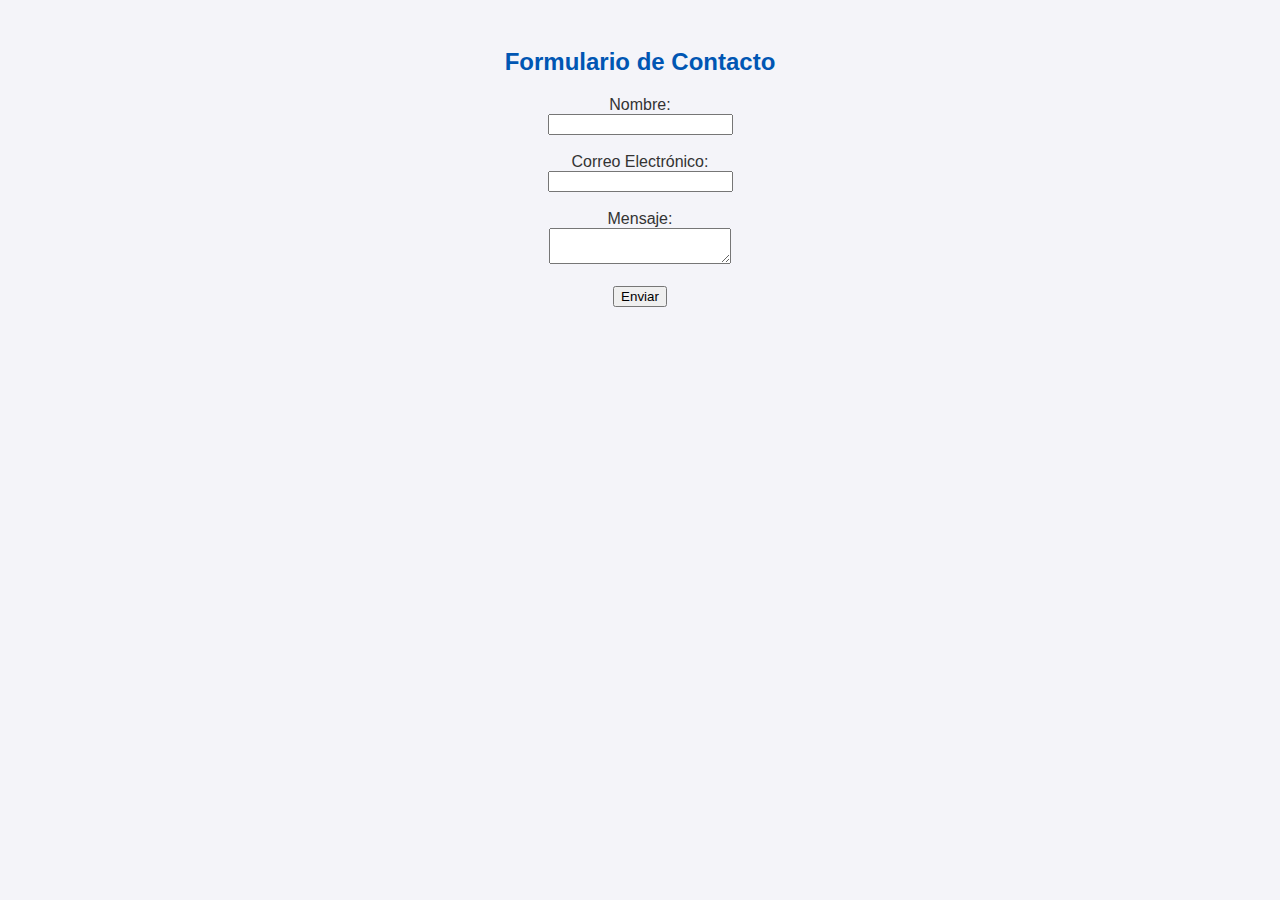
<file: html/FormularioDB.html>
<!DOCTYPE html>
<html lang="es">
<head>
    <meta charset="UTF-8">
    <meta name="viewport" content="width=device-width, initial-scale=1.0">
    <link rel="stylesheet" href="../css/Style6.css">
    <title>Formulario de Contacto</title>
</head>
<body>
    <h2>Formulario de Contacto</h2>
    <form action="../js/Formulario.php" method="POST">
        <label for="nombre">Nombre:</label><br>
        <input type="text" id="nombre" name="nombre" required><br><br>

        <label for="correo">Correo Electrónico:</label><br>
        <input type="email" id="correo" name="correo" required><br><br>

        <label for="mensaje">Mensaje:</label><br>
        <textarea id="mensaje" name="mensaje" required></textarea><br><br>

        <input type="submit" value="Enviar" id="Boton">
    </form>
</body>
</html>
</file>
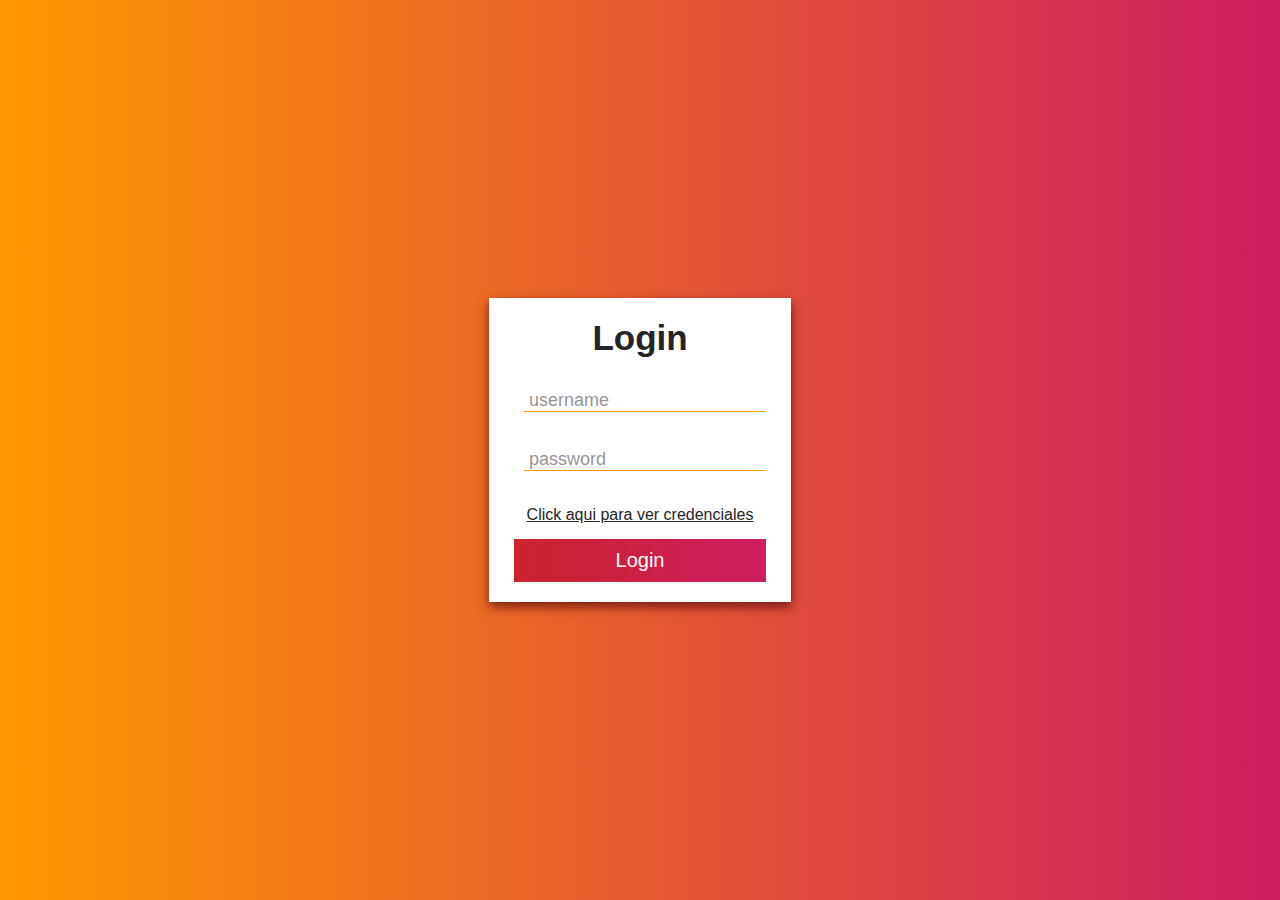
<file: html/Login.html>
<!DOCTYPE html>
<html lang="en">
<head>
    <meta charset="UTF-8">
    <meta http-equiv="X-UA-Compatible" content="IE=edge">
    <meta name="viewport" content="width=device-width, initial-scale=1.0">
    <title>Document</title>
    <link rel="stylesheet" href="../css/styles.css">
    <link rel="stylesheet" href="https://cdnjs.cloudflare.com/ajax/libs/font-awesome/6.1.1/css/all.min.css" integrity="sha512-KfkfwYDsLkIlwQp6LFnl8zNdLGxu9YAA1QvwINks4PhcElQSvqcyVLLD9aMhXd13uQjoXtEKNosOWaZqXgel0g==" crossorigin="anonymous" referrerpolicy="no-referrer" />
</head>
<body>
    <form action="">
        <h1 class="title">Login</h1>
        <label>
            <i class="fa-solid fa-user"></i>
            <input placeholder="username" type="text" id="username">
        </label>
        <label>
            <i class="fa-solid fa-lock"></i>
            <input placeholder="password" type="password" id="password">
        </label>
        <a href="#" class="link">Click aqui para ver credenciales</a>

        <button id="button">Login</button>
    </form>
    
    <script src="../js/main.js"></script>
</body>
</html>
</file>
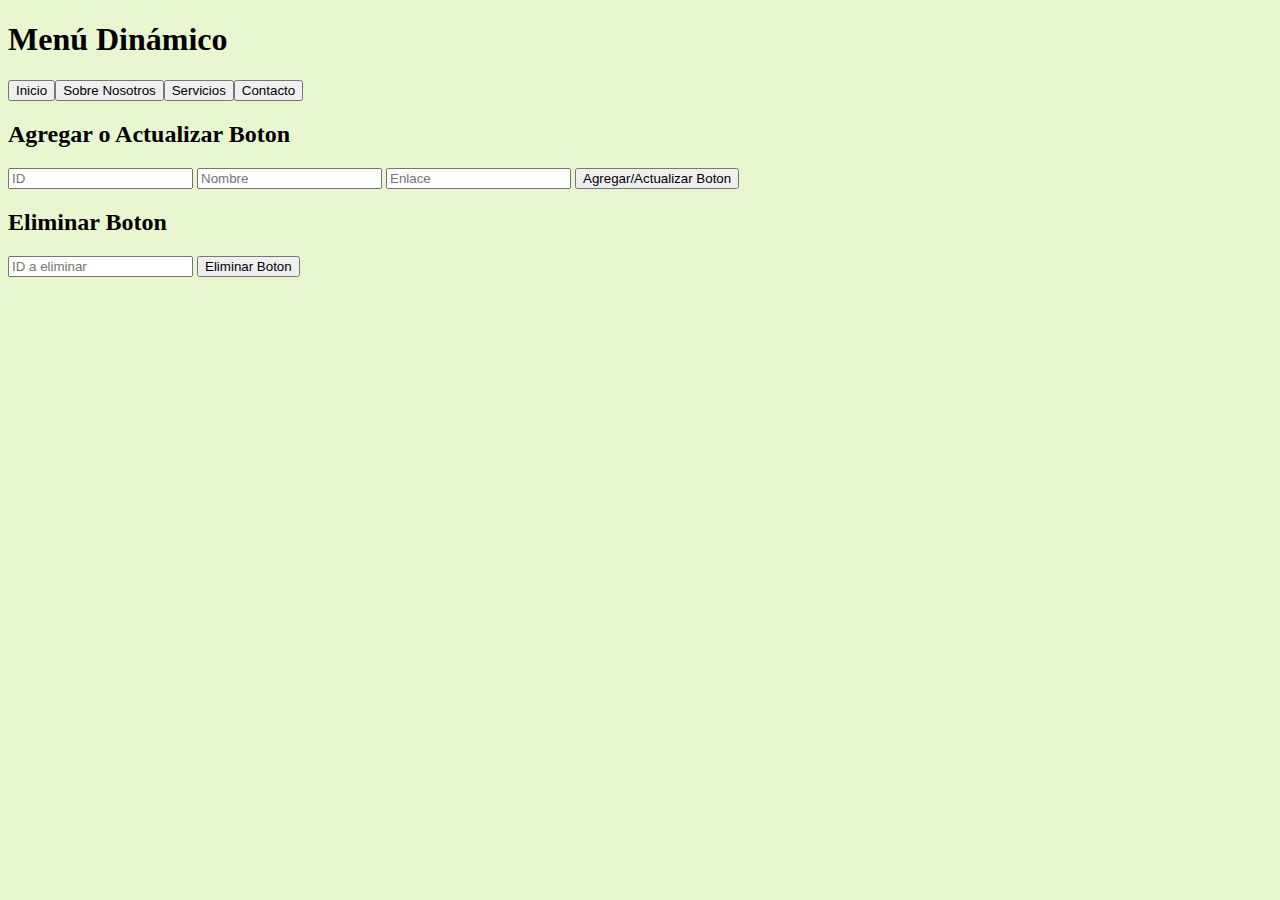
<file: html/MenuJson.html>
<!DOCTYPE html>
<html lang="es">
<head>
    <meta charset="UTF-8">
    <meta name="viewport" content="width=device-width, initial-scale=1.0">
    <title>Menú Dinámico</title>
    <link rel="stylesheet" href="../css/style1.css">
</head>
<body>
    <header>
        <h1>Menú Dinámico</h1>
        <nav id="menu"></nav>
    </header>

    <main>
        <h2>Agregar o Actualizar Boton</h2>
        <form id="menu-form">
            <input type="number" id="id" placeholder="ID" required>
            <input type="text" id="nombre" placeholder="Nombre" required>
            <input type="text" id="enlace" placeholder="Enlace" required>
            <button type="submit">Agregar/Actualizar Boton</button>
        </form>

        <h2>Eliminar Boton</h2>
        <form id="delete-form">
            <input type="number" id="delete-id" placeholder="ID a eliminar" required>
            <button type="submit">Eliminar Boton</button>
        </form>
    </main>

    <script src="../js/script2.js"></script>
</body>
</html>
</file>
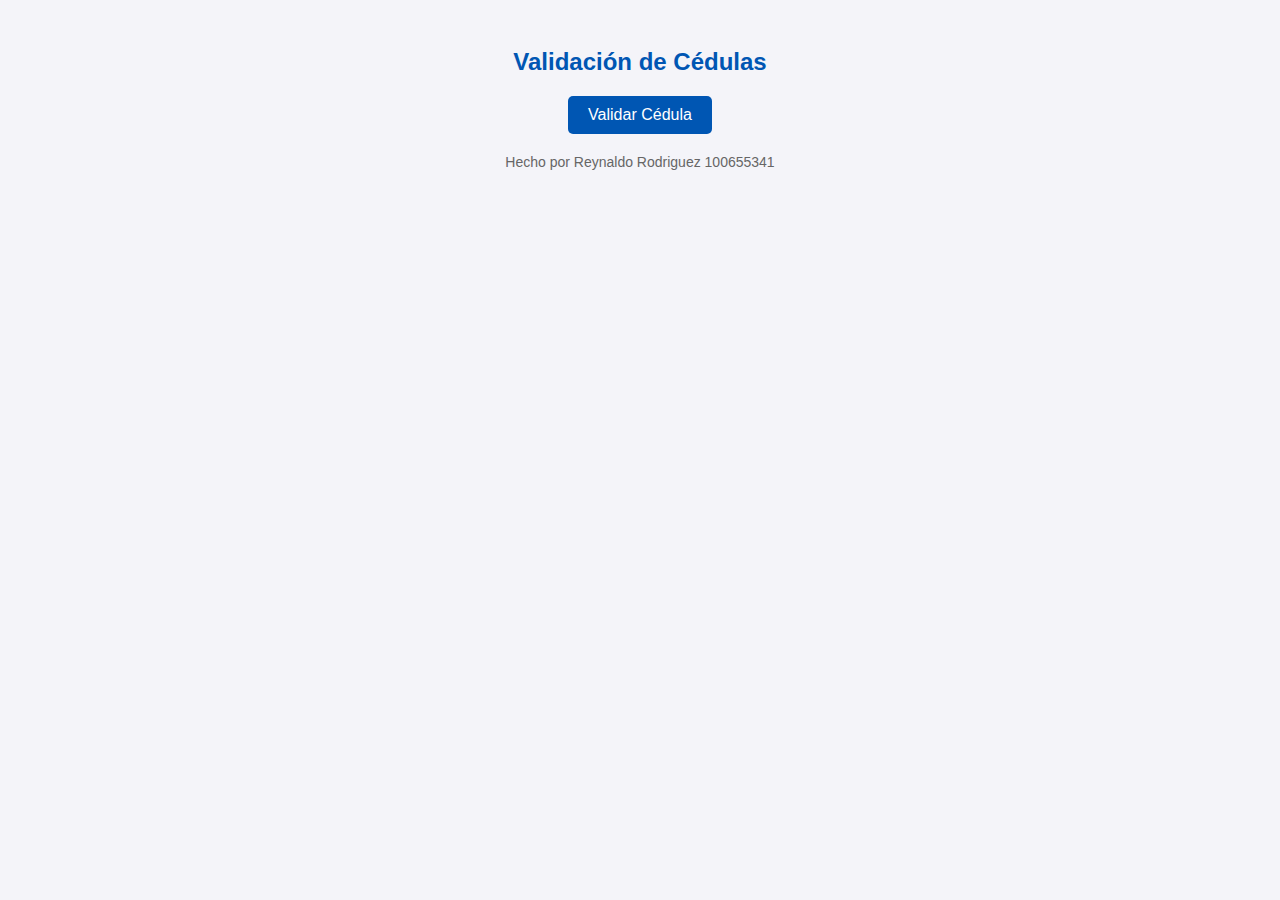
<file: html/Servicio.html>
<!DOCTYPE html>
<html lang="en">
<head>
    <meta charset="UTF-8">
    <meta name="viewport" content="width=device-width, initial-scale=1.0">
    <title>Validación de Cédulas</title>
    <link rel="stylesheet" href="../css/Style6.css">
</head>
<body>
    <h2 id="FTitulo">Validación de Cédulas</h2>
    <button type="button" id="btnValidar">Validar Cédula</button>
    <p>Hecho por Reynaldo Rodriguez 100655341</p>
    <script src="../js/script6.js"></script>
</body>
</html>
</file>
<file: css/style1.css>
body{
    background-color: rgb(232, 247, 207);
}


table{
background-color:bisque;
border: 1px;

}

p{
    color: rgb(0, 0, 0);
    text-align: center;
}

#FTitulo{
    color: rgb(0, 0, 0);
    font-family: sans-serif;
    font-size: 25px;
    text-align: center;
    font-weight: bold;
}
#FCampo{
    font-family: sans-serif;
}
#FTable{
    border-style: 10px;
    width: 400px;
    background: #ECEEF2;
    padding: 30px;
    margin: auto;
    border-radius: 4px;
    font-family:sans-serif;
    color: black;
    box-shadow: 7px 3px 17px #212322;
}
</file>
<file: css/Style3.css>
body {
    font-family: Arial, sans-serif;
    margin: 0;
    padding: 0;
    background-color: #f0f0f0;
}
.form-page {
    display: none;
}
.active {
    display: block;
}
.container {
    max-width: 600px;
    margin: 50px auto;
    padding: 20px;
    background-color: white;
    border-radius: 8px;
    box-shadow: 0 0 10px rgba(0, 0, 0, 0.1);
}
.btn {
    background-color: #4CAF50;
    color: white;
    padding: 10px 20px;
    border: none;
    cursor: pointer;
}
.btn-secondary {
    background-color: #555;
}
.btn:disabled {
    background-color: #ccc;
}
.menu{
    position: absolute;
    top: 0;
    left: 0;
    right: 0;
    display: flex;
    align-items: center;
    justify-content: space-between;
    z-index: 1000;
  }

  .logo{
    font-size: 24px;
    color: black;
    font-weight: 800;
    text-transform: uppercase;
  }
  
  #menu {
    display: none;
  }
  
  .back{
    padding: 32px 0;
    background-color: #4CAF50;
  }
</file>
<file: css/Style6.css>
body {
    font-family: Arial, sans-serif;
    background-color: #f4f4f9;
    color: #333;
    text-align: center;
    padding: 20px;
}

h2 {
    font-size: 24px;
    color: #0056b3;
    margin-bottom: 20px;
}

button {
    background-color: #0056b3;
    color: #fff;
    border: none;
    border-radius: 5px;
    padding: 10px 20px;
    font-size: 16px;
    cursor: pointer;
    transition: background-color 0.3s ease, transform 0.2s ease;
}

button:hover {
    background-color: #003d80;
    transform: scale(1.05);
}

button:active {
    transform: scale(0.95);
}

p {
    font-size: 14px;
    color: #666;
    margin-top: 20px;
}
</file>
<file: css/styles.css>
* {
    margin: 0;
    padding: 0;
    box-sizing: border-box;
    font-family: sans-serif;
}

body {
    display: flex;
    align-items: center;
    justify-content: center;
    min-height: 100vh;
    background: linear-gradient(to right, #ff9800, #ce1d61);
}

form {
    display: flex;
    flex-direction: column;
    background: #fff;
    text-align: center;
    padding: 20px 25px;
    box-shadow: 0 5px 10px rgba(71, 3, 6, 0.7);
}

form .title {
    color: #252525;
    font-size: 35px;
    font-weight: 800;
    margin-bottom: 30px;
}

form label {
    margin-bottom: 35px;
}

form label .fa-solid {
    font-size: 20px;
    color: #ff9800;
    margin-right: 10px;
}

form label input {
    outline: none;
    border: none;
    color: #252525;
    border-bottom: solid 1px #ff9800;
    padding: 0 5px;
    font-size: 18px;
}

form label input::placeholder {
    color: rgba(37, 37, 37, 0.5);
}


form .link {
    color: #252525;
    margin-bottom: 15px;
}

form button {
    color: #fff;
    border: none;
    background: linear-gradient(to right, #cb232c, #ce1d61);
    padding: 10px 15px;
    cursor: pointer;
    font-size: 20px;
}
</file>
